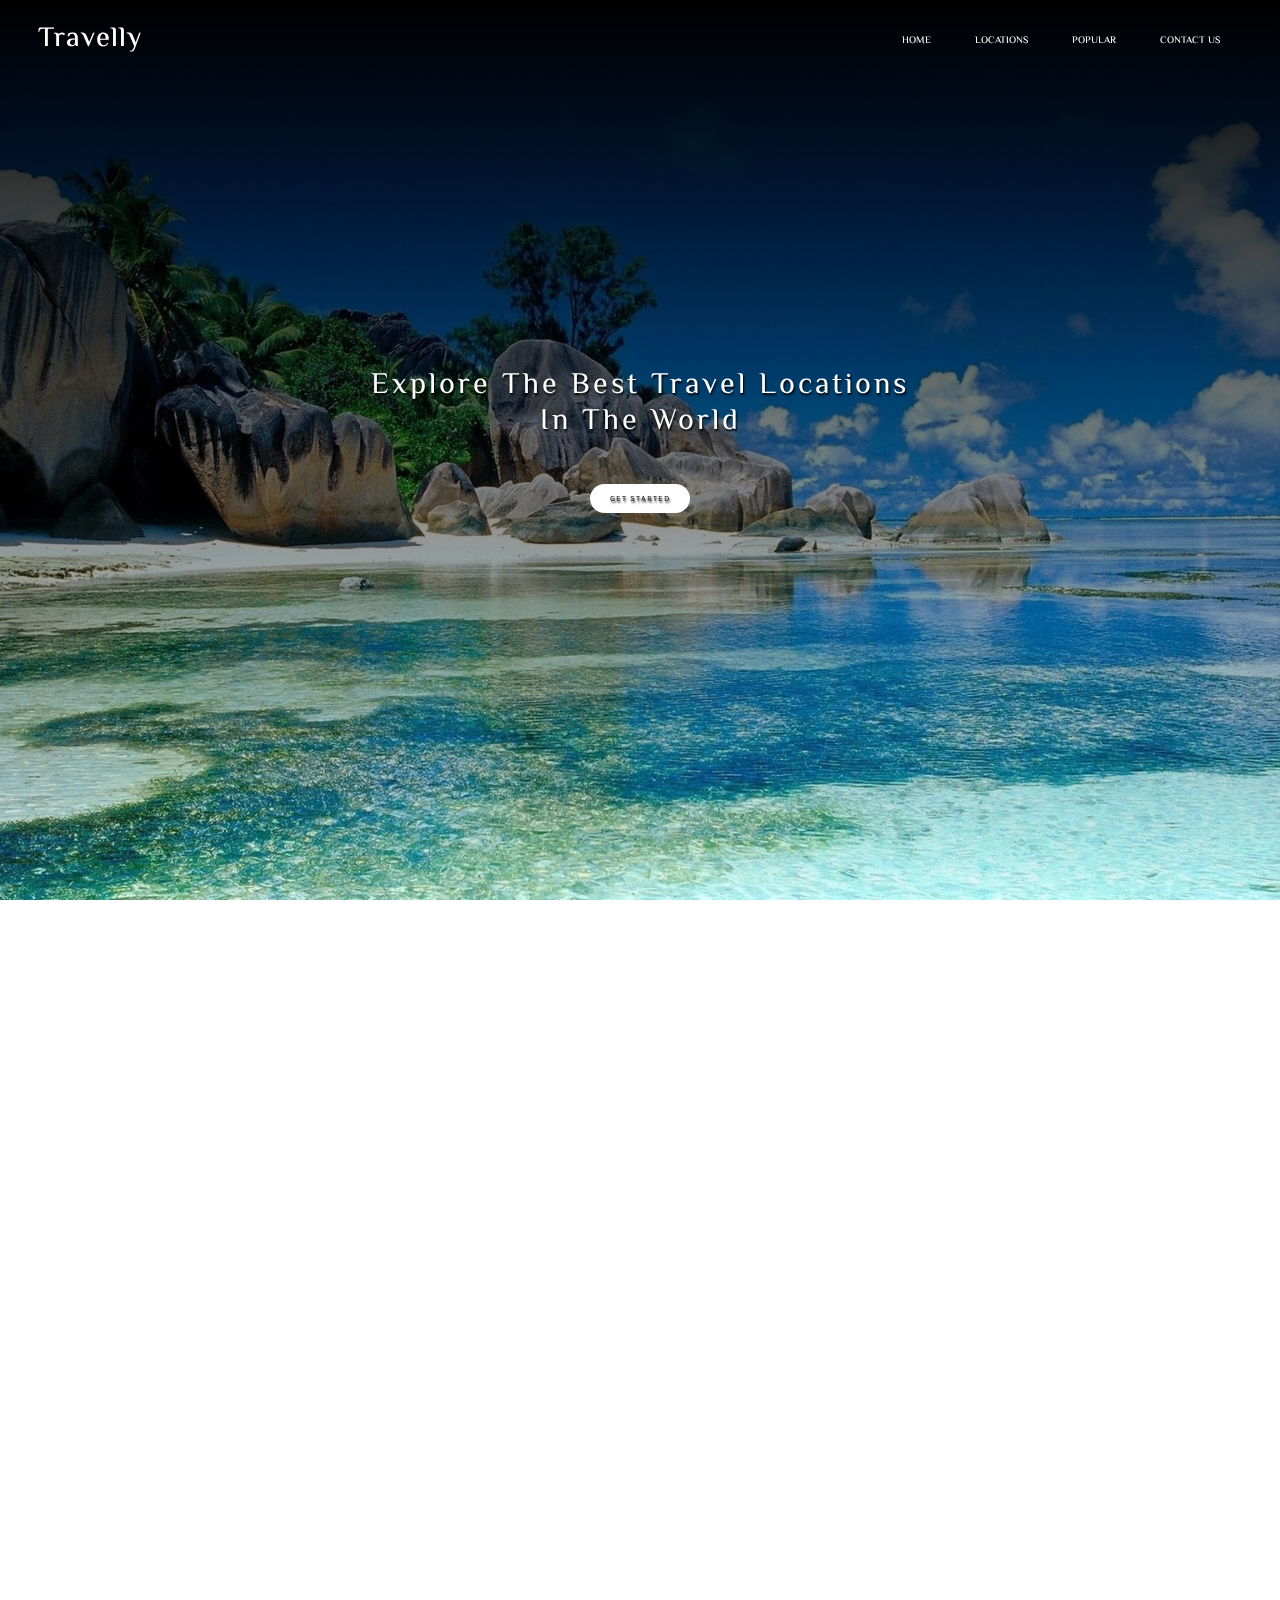
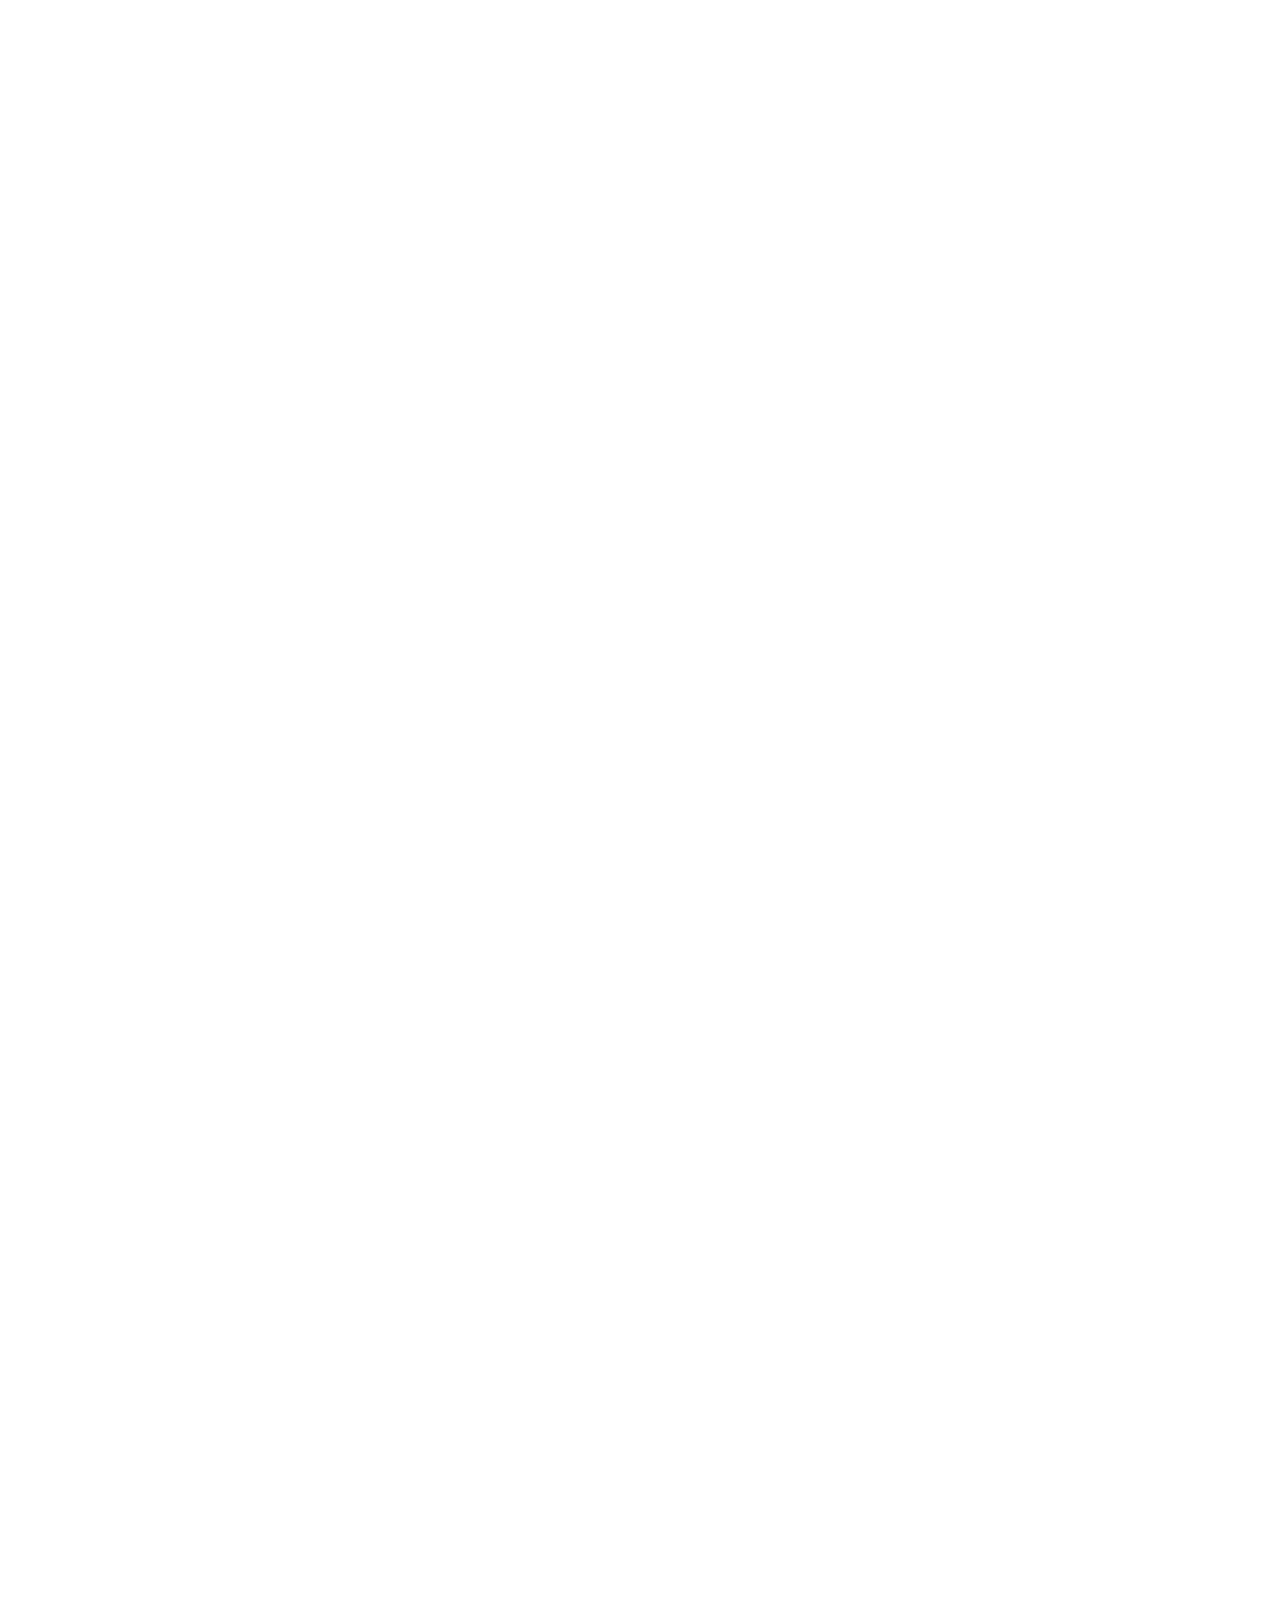
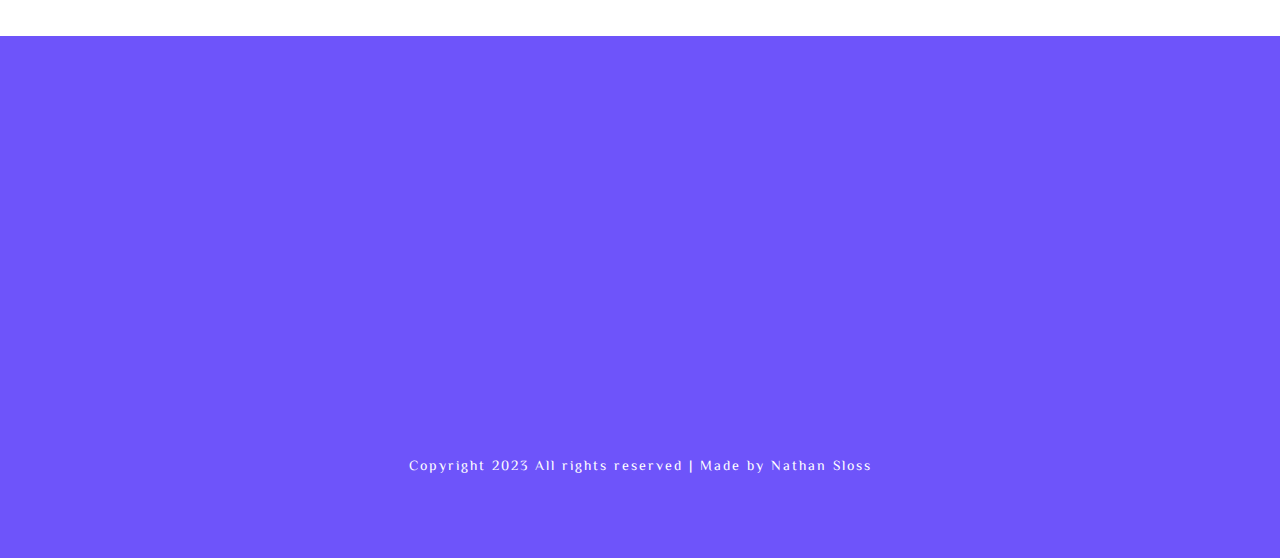
<file: index.html>
<!DOCTYPE html>
<html lang="en">
<head>
    <meta charset="UTF-8">
    <meta name="viewport" content="width=device-width, initial-scale=1.0">
    <link rel="stylesheet" type="text/css" href="style.css">
    <link rel="stylesheet" href="https://unpkg.com/boxicons@latest/css/boxicons.min.css">
    <link rel="preconnect" href="https://fonts.googleapis.com">
    <link rel="stylesheet" href="https://unpkg.com/aos@next/dist/aos.css"/>
<link rel="preconnect" href="https://fonts.gstatic.com" crossorigin>
<link rel="stylesheet" href="https://fonts.googleapis.com/css2?family=El+Messiri:wght@500&family=Karla&display=swap">
</head>
<body>
    <header>
        <a href="#" class="logo">Travelly</a>
        <div class="bx bx-menu" id="menu-icon"></div>

        <ul class="navbar">
            <li><a href="#home">HOME</a></li>
            <li><a href="#bundles">LOCATIONS</a></li>
            <li><a href="#destination">POPULAR</a></li>
            <li><a href="#contact">CONTACT US</a></li>
        </ul>
    </header>

    <section class="home" id="home">
        <div class="home-text" data-aos="zoom-in-up">
            <p>Explore The Best Travel Locations <br>
                In The World
            </p>
            <br>
            <a href="#bundles" class="home-btn">GET STARTED</a>

        </div>
    </section>

    <section class="container" data-aos="zoom-in-up">
        <div class="text">
            <h2>Start Planning</h2>
        </div>

        <div class="row-items">
            <div class="container-box">
                <div class="container-img">
                    <a class="container-link" href="https://www.cruises.com/" target="blank"><img src="img/trip1.png" alt="links to cruises website"></a>
                </div>
                <h4>SHIP CRUISES</h4>
            </div>
        </div>
        <div class="row-items">
            <div class="container-box">
                <div class="container-img">
                    <a class="container-link" href="https://www.secretfoodtours.com/" target="blank"><img src="img/trip2.png" alt="links to food tour website"></a>
                </div>
                <h4>FOOD TOURS</h4>
            </div>
        </div>
        <div class="row-items">
            <div class="container-box">
                <div class="container-img">
                    <a class="container-link" href="https://travel.usnews.com/gallery/top-beach-resorts-around-the-world/" target="blank"><img src="img/trip3.png" alt="links to summer resorts website"></a>
                </div>
                <h4>SUMMER RESORTS</h4>
            </div>
        </div>
        <div class="row-items">
            <div class="container-box">
                <div class="container-img">
                    <a class="container-link" href="https://wildlandtrekking.com/destination/usa-hiking-vacations/" target="blank"><img src="img/trip4.png" alt="links to hiking website"></a>
                </div>
                <h4>HIKING TOURS</h4>
            </div>
        </div>
    </section>

    <section class="bundles" id="bundles">
        <div class="title" data-aos="zoom-in-up">
            <h2>Recommended locations</h2>
        </div>

        <div class="bundle-content" data-aos="zoom-in-up">
            <div class="box" style="grid-row: 1 / span 2;">
                <div class="thum">
                    <a class="link1" href="thebahamas.html"><img src="img/img1.jpg" alt="links to bahamas page" width="400" height="550"></a>
                </div>
                <div class="dest-content">
                    <div class="location">
                        <h4>Cable Beach</h4>
                        <p>Nassau, The Bahamas</p>
                    </div>
                </div>
            </div>
            <div class="box">
                <div class="thum">
                    <a class="link2" href="SeaIslandResort.html"><img src="img/img2.jpg" alt="links to seaislandresort page" width="380" height="260"></a>
                </div>
                <div class="dest-content">
                    <div class="location">
                        <h4>Sea Island Resort</h4>
                        <p>Nesa Ponida, Bali</p>
                    </div>
                </div>
            </div>
            <div class="box">
                <div class="thum">
                    <a class="link3" href="nepal.html"><img src="img/img3.jpg" alt="nepal mountains" alt="links to nepal page" width="380" height="260"></a>
                </div>
                <div class="dest-content">
                    <div class="location">
                        <h4>Mount Everest</h4>
                        <p>Koshi Province, Nepal</p>
                    </div>
                </div>
            </div>
            <div class="box">
                <div class="thum">
                    <a class="link4" href="kelingking.html"><img src="img/img4.jpg" alt="kelingking beach" alt="links to kelingking page" width="800" height="260"></a>
                </div>
                <div class="dest-content">
                    <div class="location">
                        <h4>Kelingking Beach</h4>
                        <p>Nusa Penida, Bali</p>
                    </div>
                </div>
            </div>
        </div>

    </section>

    <section class="destination" id="destination" data-aos="zoom-in-up">
        <div class="title" style="
            display: grid;
            grid-template-columns: 1fr 1fr;
            grid-gap: 4em;
            text-align: left;">
            <h1>Discover A Mesmerizing <br>
                Nature Landscape & <br>
                Stunning Culture
            </h1>
            
            <p>Lorem ipsum dolor sit amet, consectetur adipisicing elit. <br> 
                Obcaecati quidem illo velit quibusdam ipsam sed veniam dolor <br>
                aspernatur excepturi minima officiis quod esse nostrum voluptatibus <br>
                modi odio, cum repudiandae rem. <br> <br> <br> <a href="hawaii.html" class="hawaii-btn">LEARN MORE</a> </p>

            
                
        </div>

        <div class="destination-content">

            <div class="col-content">
                <a class="hawaii1" href="hawaii.html"><img src="img/img-1.jpg" alt="honolulu beach at night with lights"></a>
            </div>
        </div>
        <div class="destination-content">
            <div class="col-content">
                <a class="hawaii1" href="hawaii.html"><img src="img/img-2.jpg" alt="honolulu beach sunset"></a>
            </div>
        </div>
        <div class="destination-content">
            <div class="col-content">
                <a class="hawaii1" href="hawaii.html"><img src="img/img-3.jpg" alt="honolulu streets"></a>
            </div>
        </div>
        <div class="destination-content">
            <div class="col-content">
                <a class="hawaii1" href="hawaii.html"><img src="img/img-4.jpg" alt="honolulu surfboards"></a>
            </div>
        </div>
        <div class="destination-content">
            <div class="col-content">
                <a class="hawaii1" href="hawaii.html"><img src="img/img-5.jpg" alt="honolulu beach at night with people"></a>
            </div>
        </div>
        <div class="destination-content">
            <div class="col-content">
                <a class="hawaii1" href="hawaii.html"><img src="img/img-6.jpg" alt="honolulu beach and boat"></a>
            </div>
        </div>
    </section>

    <section class="newsletter" data-aos="zoom-in-up">
        <div class="news-text">
            <h2>Newsletter</h2>
            <p>Subscribe to receive email updates on deals!</p>
        </div>

    <div class="send">
        <form>
            <input type="email" placeholder="Write your email" required>
            <input type="submit" value="Submit">
        </form>
    </div>
    </section>

    <section id="contact">
        <div class="footer">
            <div class="main">
                <div class="footer-about" data-aos="zoom-in-up">
                    <h4>Support</h4>
                    <ul>
                        <li><a href="#">About Us</a></li>
                        <li><a href="#">Terms & Conditions</a></li>
                        <li><a href="#">Privacy Policy</a></li>
                        <li><a href="#">Help</a></li>
                    </ul>
                </div>
                <address class="footer-contact" data-aos="zoom-in-up">
                    <h4>Contact Info</h4>
                    <ul>
                        <li><p>100 North West Street</p></li>
                        <li><p>Los Angeles CA 12345</p></li>
                        <li><a href="tel:1234567890">+1(123)-456-7890</a></li>
                        <li><a href="mailto:info@mydomain.com">info@mydomain.com</a></li>
                    </ul>
                </address>
                <div class="footer-social" data-aos="zoom-in-up">
                    <h4>Connect</h4>
                    <div class="social">
                        <a href="https://www.facebook.com/" target="_blank"><i class='bx bxl-facebook-circle' ></i></a>
                        <a href="https://www.instagram.com/" target="_blank"><i class='bx bxl-instagram-alt' ></i></a>
                        <a href="https://www.twitter.com/" target="_blank"><i class='bx bxl-twitter' ></i></a>
                        <a href="https://www.linkedin.com/" target="_blank"><i class='bx bxl-linkedin-square' ></i></a>
                    </div>
                </div>
            </div>
        </div>
        <div class="end-text">
            <p>Copyright 2023 All rights reserved | Made by Nathan Sloss </p>
        </div>
    </section>

    <script src="https://unpkg.com/aos@next/dist/aos.js"></script>
    <script>
        AOS.init({
            offset: 100,
            duration: 600
        });
    </script>

    <script type="text/javascript" src="script.js"></script>
</body>
</html>
</file>
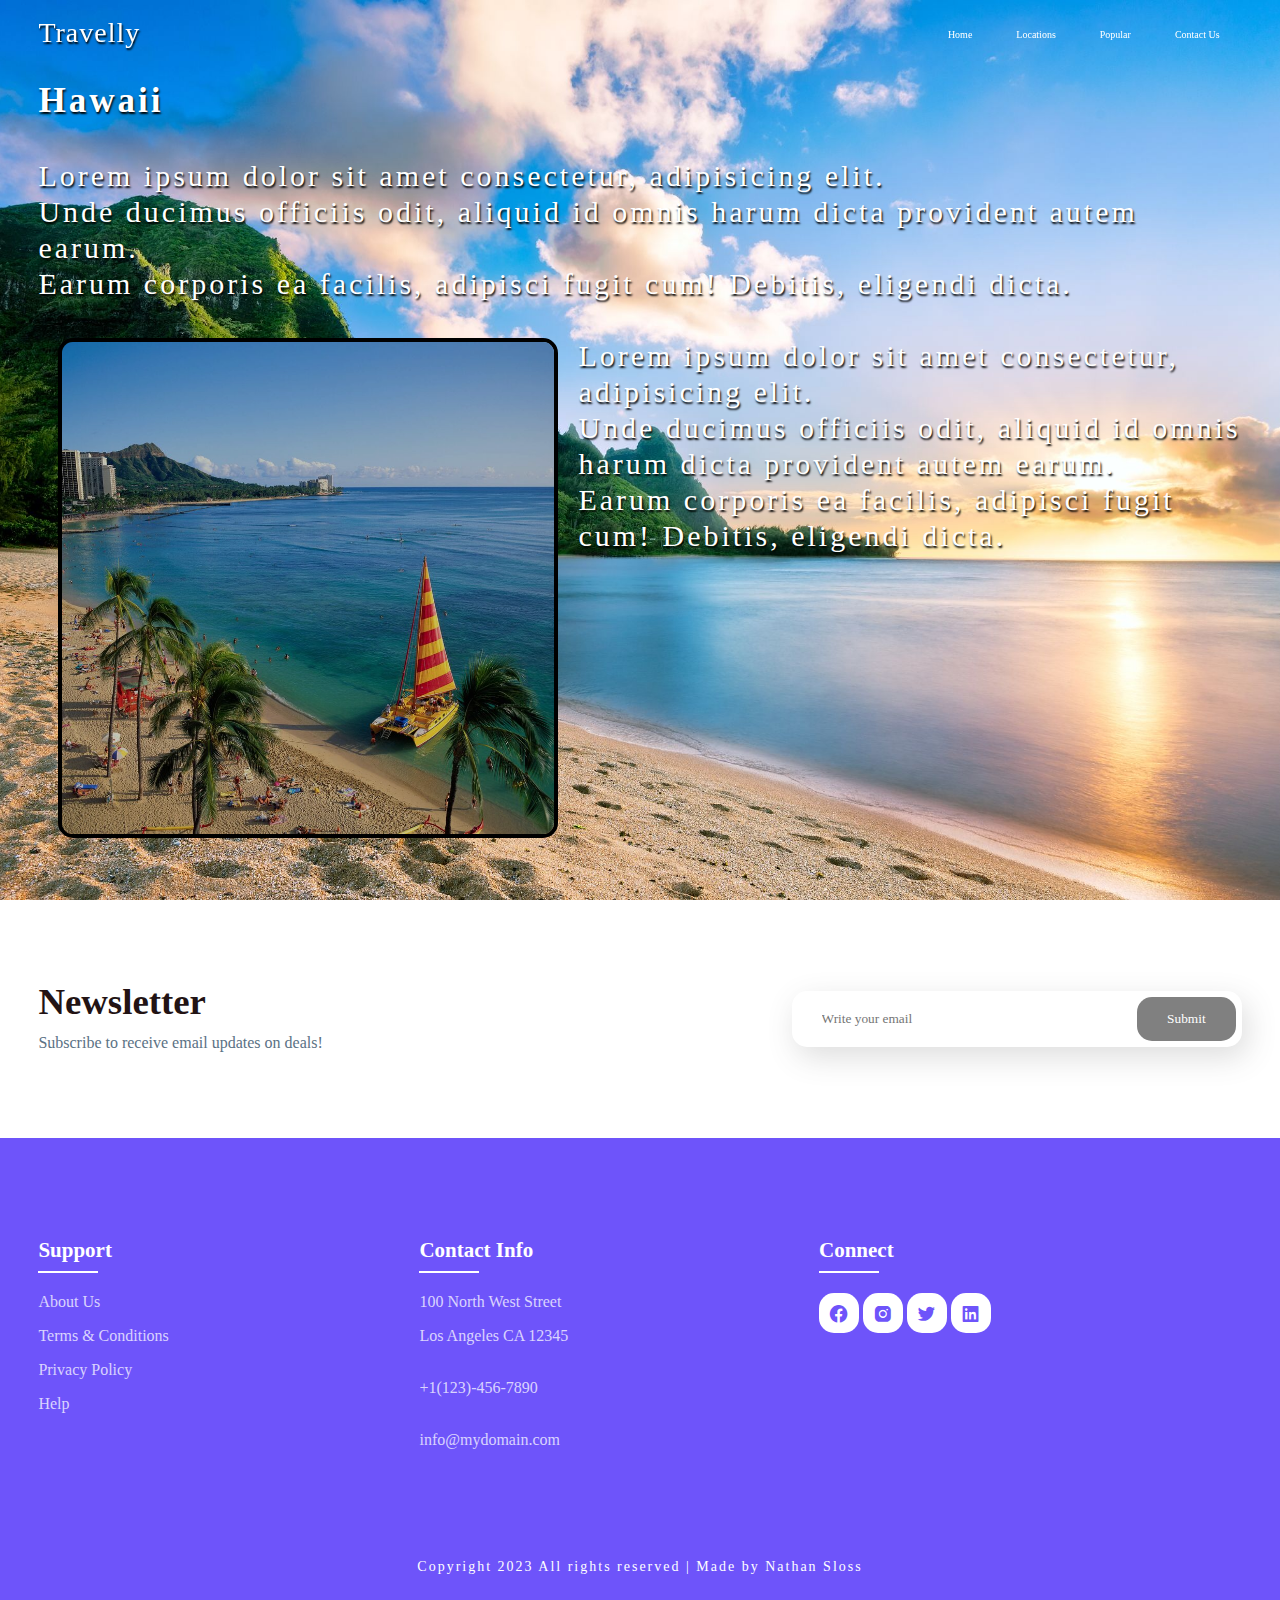
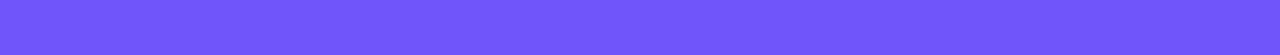
<file: hawaii.html>
<!DOCTYPE html>
<html lang="en">
<head>
    <meta charset="UTF-8">
    <meta name="viewport" content="width=device-width, initial-scale=1.0">
    <link rel="stylesheet" type="text/css" href="style.css">
    <link rel="stylesheet" href="https://unpkg.com/boxicons@latest/css/boxicons.min.css">
    <link rel="preconnect" href="https://fonts.googleapis.com">
<link rel="preconnect" href="https://fonts.gstatic.com" crossorigin>
<link href="https://fonts.googleapis.com/css2?family=Agdasima:wght@400;700&family=Poppins:ital,wght@0,400;0,500;0,900;1,200&display=swap" rel="stylesheet">
</head>
<body>
    <header>
        <a href="index.html" class="logo">Travelly</a>
        <div class="bx bx-menu" id="menu-icon"></div>

        <ul class="navbar">
            <li><a href="index.html">Home</a></li>
            <li><a href="index.html #bundles">Locations</a></li>
            <li><a href="index.html #destination">Popular</a></li>
            <li><a href="#contact">Contact Us</a></li>
        </ul>
    </header>

    <section class="hawaii" id="hawaii">
        <div class="hawaii-text">
            <h3>Hawaii</h3>
            <br>
            <p>Lorem ipsum dolor sit amet consectetur, adipisicing elit. <br>
                Unde ducimus officiis odit, aliquid id omnis harum dicta provident autem earum. <br>
                Earum corporis ea facilis, adipisci fugit cum! Debitis, eligendi dicta.</p>
                <br>
                <img src="img/hawaiiimg.jpg" width="600px" height="500px">
                <p>Lorem ipsum dolor sit amet consectetur, adipisicing elit. <br>
                    Unde ducimus officiis odit, aliquid id omnis harum dicta provident autem earum. <br>
                    Earum corporis ea facilis, adipisci fugit cum! Debitis, eligendi dicta.</p>
        </div>
    </section>


    <section class="newsletter">
        <div class="news-text">
            <h2>Newsletter</h2>
            <p>Subscribe to receive email updates on deals!</p>
        </div>

    <div class="send">
        <form>
            <input type="email" placeholder="Write your email" required>
            <input type="submit" value="Submit">
        </form>
    </div>
    </section>

    <section id="contact">
        <div class="footer">
            <div class="main">
                <div class="list">
                    <h4>Support</h4>
                    <ul>
                        <li><a href="#">About Us</a></li>
                        <li><a href="#">Terms & Conditions</a></li>
                        <li><a href="#">Privacy Policy</a></li>
                        <li><a href="#">Help</a></li>
                    </ul>
                </div>
                <div class="list">
                    <h4>Contact Info</h4>
                    <ul>
                        <li><a href="#">100 North West Street</a></li>
                        <li><a href="#">Los Angeles CA 12345</a></li>
                        <br>
                        <li><a href="#">+1(123)-456-7890</a></li>
                        <br>
                        <li><a href="#">info@mydomain.com</a></li>
                    </ul>
                </div>
                <div class="list">
                    <h4>Connect</h4>
                    <div class="social">
                        <a href="https://www.facebook.com/" target="blank"><i class='bx bxl-facebook-circle' ></i></a>
                        <a href="https://www.instagram.com/" target="blank"><i class='bx bxl-instagram-alt' ></i></a>
                        <a href="https://www.twitter.com/" target="blank"><i class='bx bxl-twitter' ></i></a>
                        <a href="https://www.linkedin.com/" target="blank"><i class='bx bxl-linkedin-square' ></i></a>
                    </div>
                </div>
            </div>
        </div>
        <div class="end-text">
            <p>Copyright 2023 All rights reserved | Made by Nathan Sloss </p>
        </div>
    </section>

    <script type="text/javascript" src="script.js"></script>
</body>
</html>
</file>
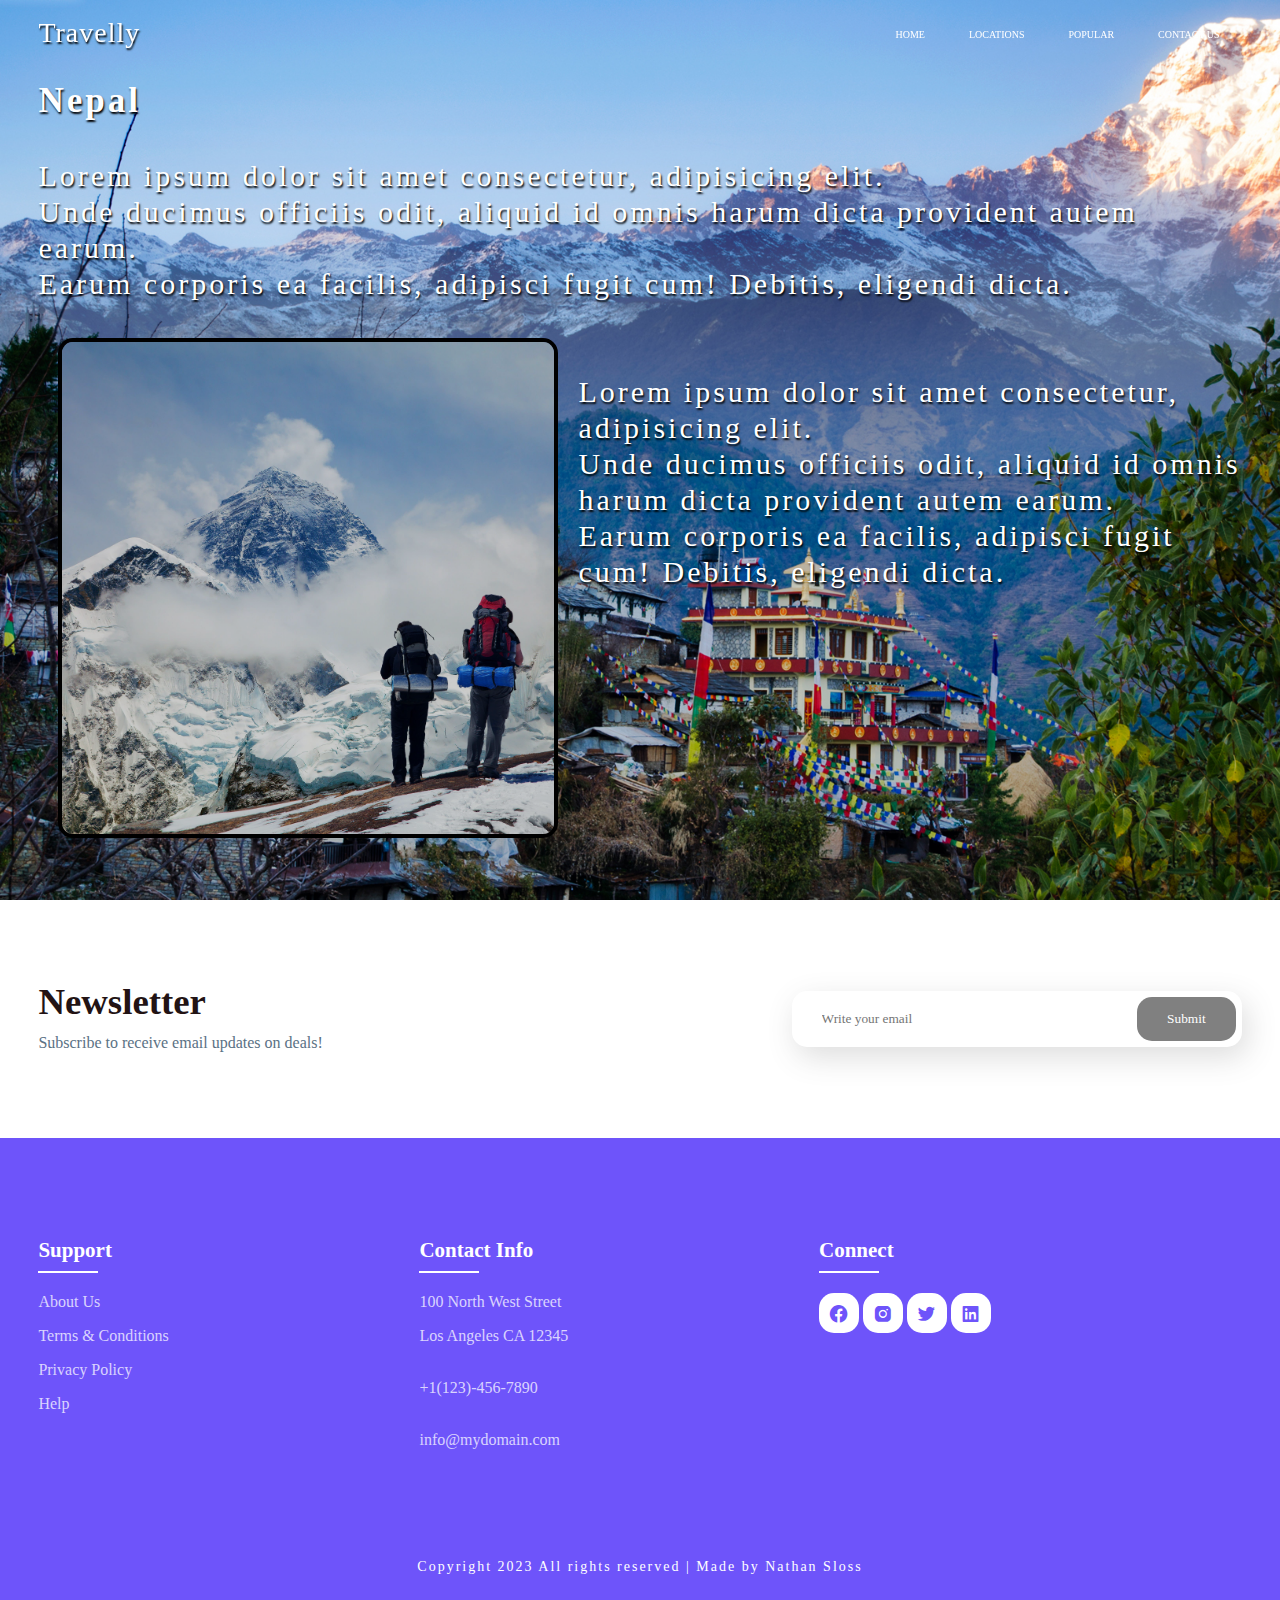
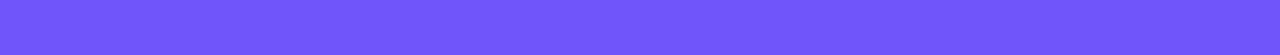
<file: nepal.html>
<!DOCTYPE html>
<html lang="en">
<head>
    <meta charset="UTF-8">
    <meta name="viewport" content="width=device-width, initial-scale=1.0">
    <link rel="stylesheet" type="text/css" href="style.css">
    <link rel="stylesheet" href="https://unpkg.com/boxicons@latest/css/boxicons.min.css">
    <link rel="preconnect" href="https://fonts.googleapis.com">
<link rel="preconnect" href="https://fonts.gstatic.com" crossorigin>
<link href="https://fonts.googleapis.com/css2?family=Agdasima:wght@400;700&family=Poppins:ital,wght@0,400;0,500;0,900;1,200&display=swap" rel="stylesheet">
</head>
<body>
    <header>
        <a href="index.html" class="logo">Travelly</a>
        <div class="bx bx-menu" id="menu-icon"></div>

        <ul class="navbar">
            <li><a href="index.html">HOME</a></li>
            <li><a href="index.html #bundles">LOCATIONS</a></li>
            <li><a href="index.html #destination">POPULAR</a></li>
            <li><a href="#contact">CONTACT US</a></li>
        </ul>
    </header>

    <section class="nepal" id="nepal">
        <div class="nepal-text">
            <h3>Nepal</h3>
            <br>
            <p>Lorem ipsum dolor sit amet consectetur, adipisicing elit. <br>
                Unde ducimus officiis odit, aliquid id omnis harum dicta provident autem earum. <br>
                Earum corporis ea facilis, adipisci fugit cum! Debitis, eligendi dicta.</p>
                <br>
                <img src="img/nepalimg.jpg" width="600px" height="500px">
                <br>
                <p>Lorem ipsum dolor sit amet consectetur, adipisicing elit. <br>
                    Unde ducimus officiis odit, aliquid id omnis harum dicta provident autem earum. <br>
                    Earum corporis ea facilis, adipisci fugit cum! Debitis, eligendi dicta.</p>
        </div>
    </section>


    <section class="newsletter">
        <div class="news-text">
            <h2>Newsletter</h2>
            <p>Subscribe to receive email updates on deals!</p>
        </div>

    <div class="send">
        <form>
            <input type="email" placeholder="Write your email" required>
            <input type="submit" value="Submit">
        </form>
    </div>
    </section>

    <section id="contact">
        <div class="footer">
            <div class="main">
                <div class="list">
                    <h4>Support</h4>
                    <ul>
                        <li><a href="#">About Us</a></li>
                        <li><a href="#">Terms & Conditions</a></li>
                        <li><a href="#">Privacy Policy</a></li>
                        <li><a href="#">Help</a></li>
                    </ul>
                </div>
                <div class="list">
                    <h4>Contact Info</h4>
                    <ul>
                        <li><a href="#">100 North West Street</a></li>
                        <li><a href="#">Los Angeles CA 12345</a></li>
                        <br>
                        <li><a href="#">+1(123)-456-7890</a></li>
                        <br>
                        <li><a href="#">info@mydomain.com</a></li>
                    </ul>
                </div>
                <div class="list">
                    <h4>Connect</h4>
                    <div class="social">
                        <a href="https://facebook.com/"><i class='bx bxl-facebook-circle' ></i></a>
                        <a href="https://www.instagram.com/" target="blank"><i class='bx bxl-instagram-alt' ></i></a>
                        <a href="https://www.twitter.com/" target="blank"><i class='bx bxl-twitter' ></i></a>
                        <a href="https://www.linkedin.com/" target="blank"><i class='bx bxl-linkedin-square' ></i></a>
                    </div>
                </div>
            </div>
        </div>
        <div class="end-text">
            <p>Copyright 2023 All rights reserved | Made by Nathan Sloss </p>
        </div>
    </section>

    <script type="text/javascript" src="script.js"></script>
</body>
</html>
</file>
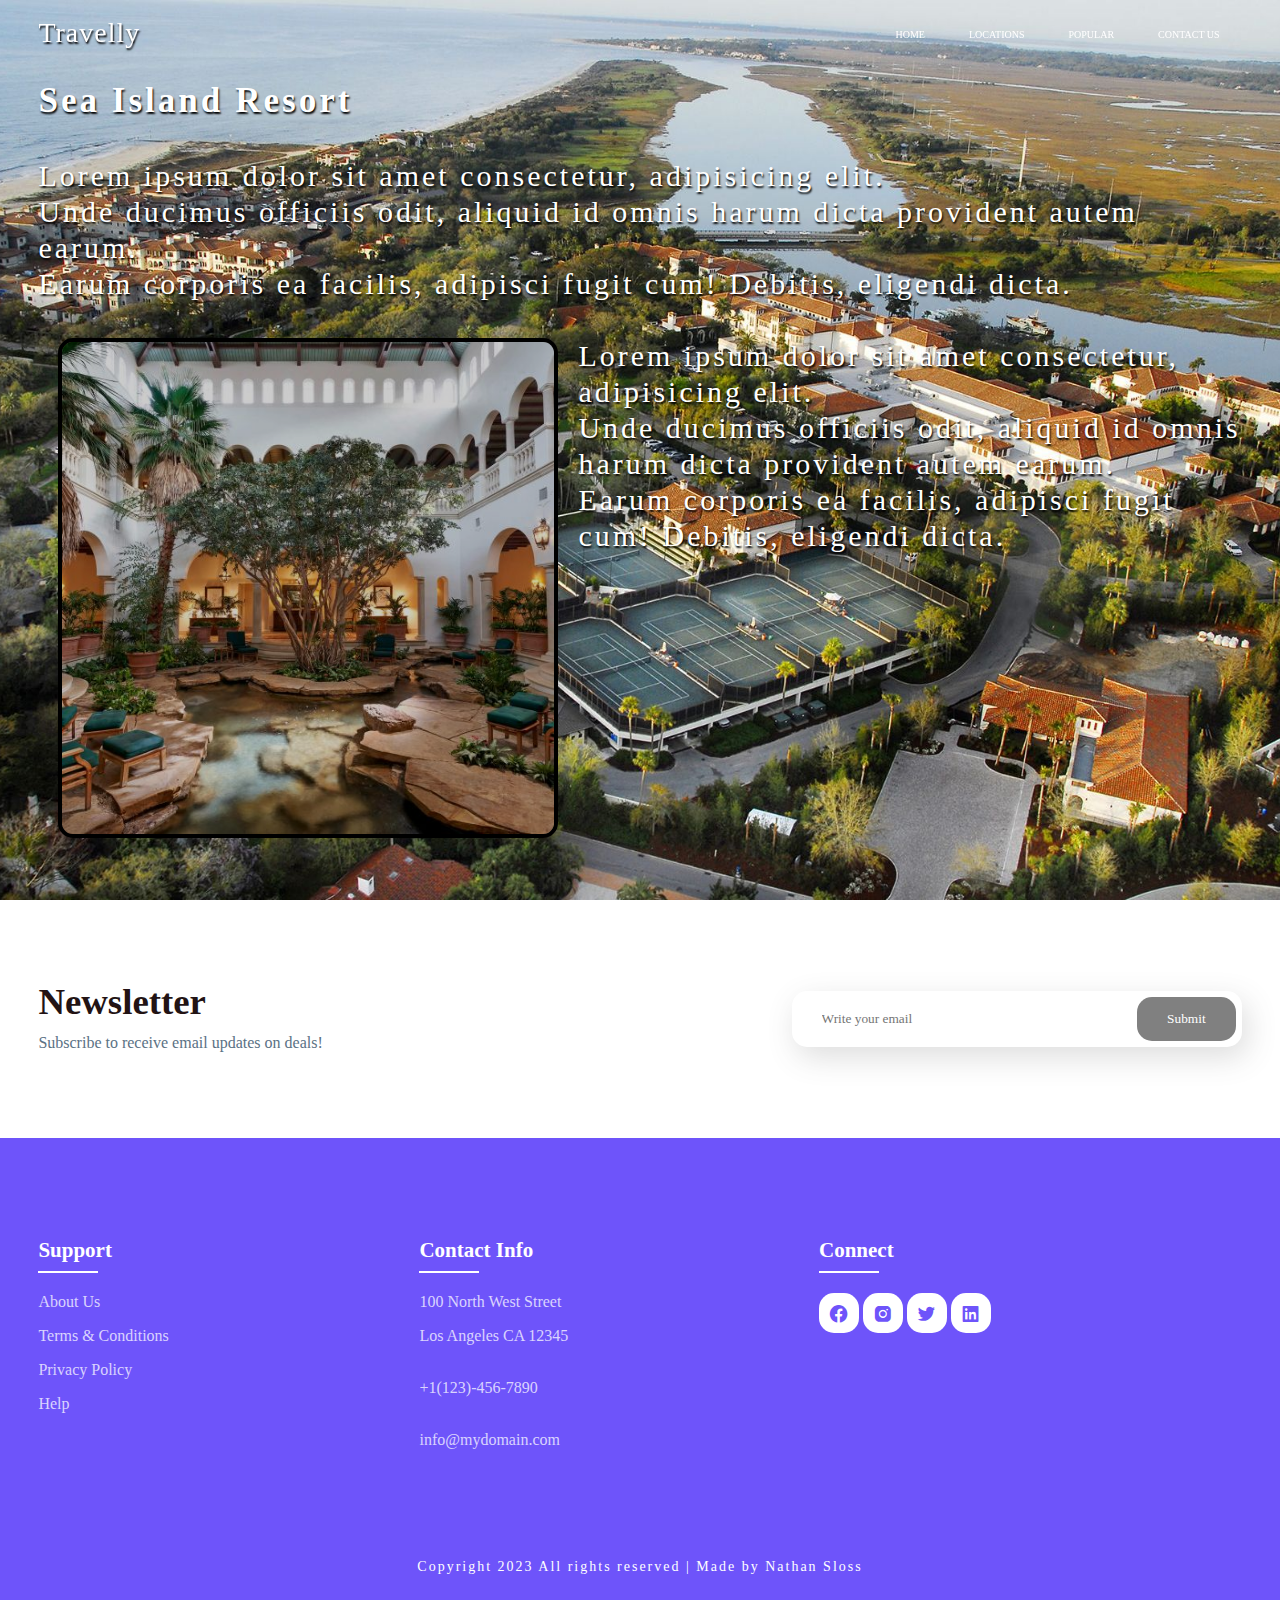
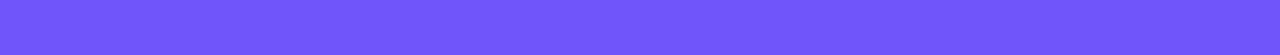
<file: SeaIslandResort.html>
<!DOCTYPE html>
<html lang="en">
<head>
    <meta charset="UTF-8">
    <meta name="viewport" content="width=device-width, initial-scale=1.0">
    <link rel="stylesheet" type="text/css" href="style.css">
    <link rel="stylesheet" href="https://unpkg.com/boxicons@latest/css/boxicons.min.css">
    <link rel="preconnect" href="https://fonts.googleapis.com">
<link rel="preconnect" href="https://fonts.gstatic.com" crossorigin>
<link href="https://fonts.googleapis.com/css2?family=Agdasima:wght@400;700&family=Poppins:ital,wght@0,400;0,500;0,900;1,200&display=swap" rel="stylesheet">
</head>
<body>
    <header>
        <a href="index.html" class="logo">Travelly</a>
        <div class="bx bx-menu" id="menu-icon"></div>

        <ul class="navbar">
            <li><a href="index.html">HOME</a></li>
            <li><a href="index.html #bundles">LOCATIONS</a></li>
            <li><a href="index.html #destination">POPULAR</a></li>
            <li><a href="#contact">CONTACT US</a></li>
        </ul>
    </header>

    <section class="seaislandresort" id="seaislandresort">
        <div class="seaislandresort-text">
            <h3>Sea Island Resort</h3>
            <br>
            <p>Lorem ipsum dolor sit amet consectetur, adipisicing elit. <br>
                Unde ducimus officiis odit, aliquid id omnis harum dicta provident autem earum. <br>
                Earum corporis ea facilis, adipisci fugit cum! Debitis, eligendi dicta.</p>
        <br>
        <img src="img/sirimg.jpg" width="600px" height="500px">
        <p>Lorem ipsum dolor sit amet consectetur, adipisicing elit. <br>
            Unde ducimus officiis odit, aliquid id omnis harum dicta provident autem earum. <br>
            Earum corporis ea facilis, adipisci fugit cum! Debitis, eligendi dicta.</p>
        </div>
    </section>


    <section class="newsletter">
        <div class="news-text">
            <h2>Newsletter</h2>
            <p>Subscribe to receive email updates on deals!</p>
        </div>

    <div class="send">
        <form>
            <input type="email" placeholder="Write your email" required>
            <input type="submit" value="Submit">
        </form>
    </div>
    </section>

    <section id="contact">
        <div class="footer">
            <div class="main">
                <div class="list">
                    <h4>Support</h4>
                    <ul>
                        <li><a href="#">About Us</a></li>
                        <li><a href="#">Terms & Conditions</a></li>
                        <li><a href="#">Privacy Policy</a></li>
                        <li><a href="#">Help</a></li>
                    </ul>
                </div>
                <div class="list">
                    <h4>Contact Info</h4>
                    <ul>
                        <li><a href="#">100 North West Street</a></li>
                        <li><a href="#">Los Angeles CA 12345</a></li>
                        <br>
                        <li><a href="#">+1(123)-456-7890</a></li>
                        <br>
                        <li><a href="#">info@mydomain.com</a></li>
                    </ul>
                </div>
                <div class="list">
                    <h4>Connect</h4>
                    <div class="social">
                        <a href="https://www.facebook.com/" target="blank"><i class='bx bxl-facebook-circle' ></i></a>
                        <a href="https://www.instrgram.com/" target="blank"><i class='bx bxl-instagram-alt' ></i></a>
                        <a href="https://www.twitter.com/" target="blank"><i class='bx bxl-twitter' ></i></a>
                        <a href="https://www.linkedin.com/" target="blank"><i class='bx bxl-linkedin-square' ></i></a>
                    </div>
                </div>
            </div>
        </div>
        <div class="end-text">
            <p>Copyright 2023 All rights reserved | Made by Nathan Sloss </p>
        </div>
    </section>

    <script type="text/javascript" src="script.js"></script>
</body>
</html>
</file>
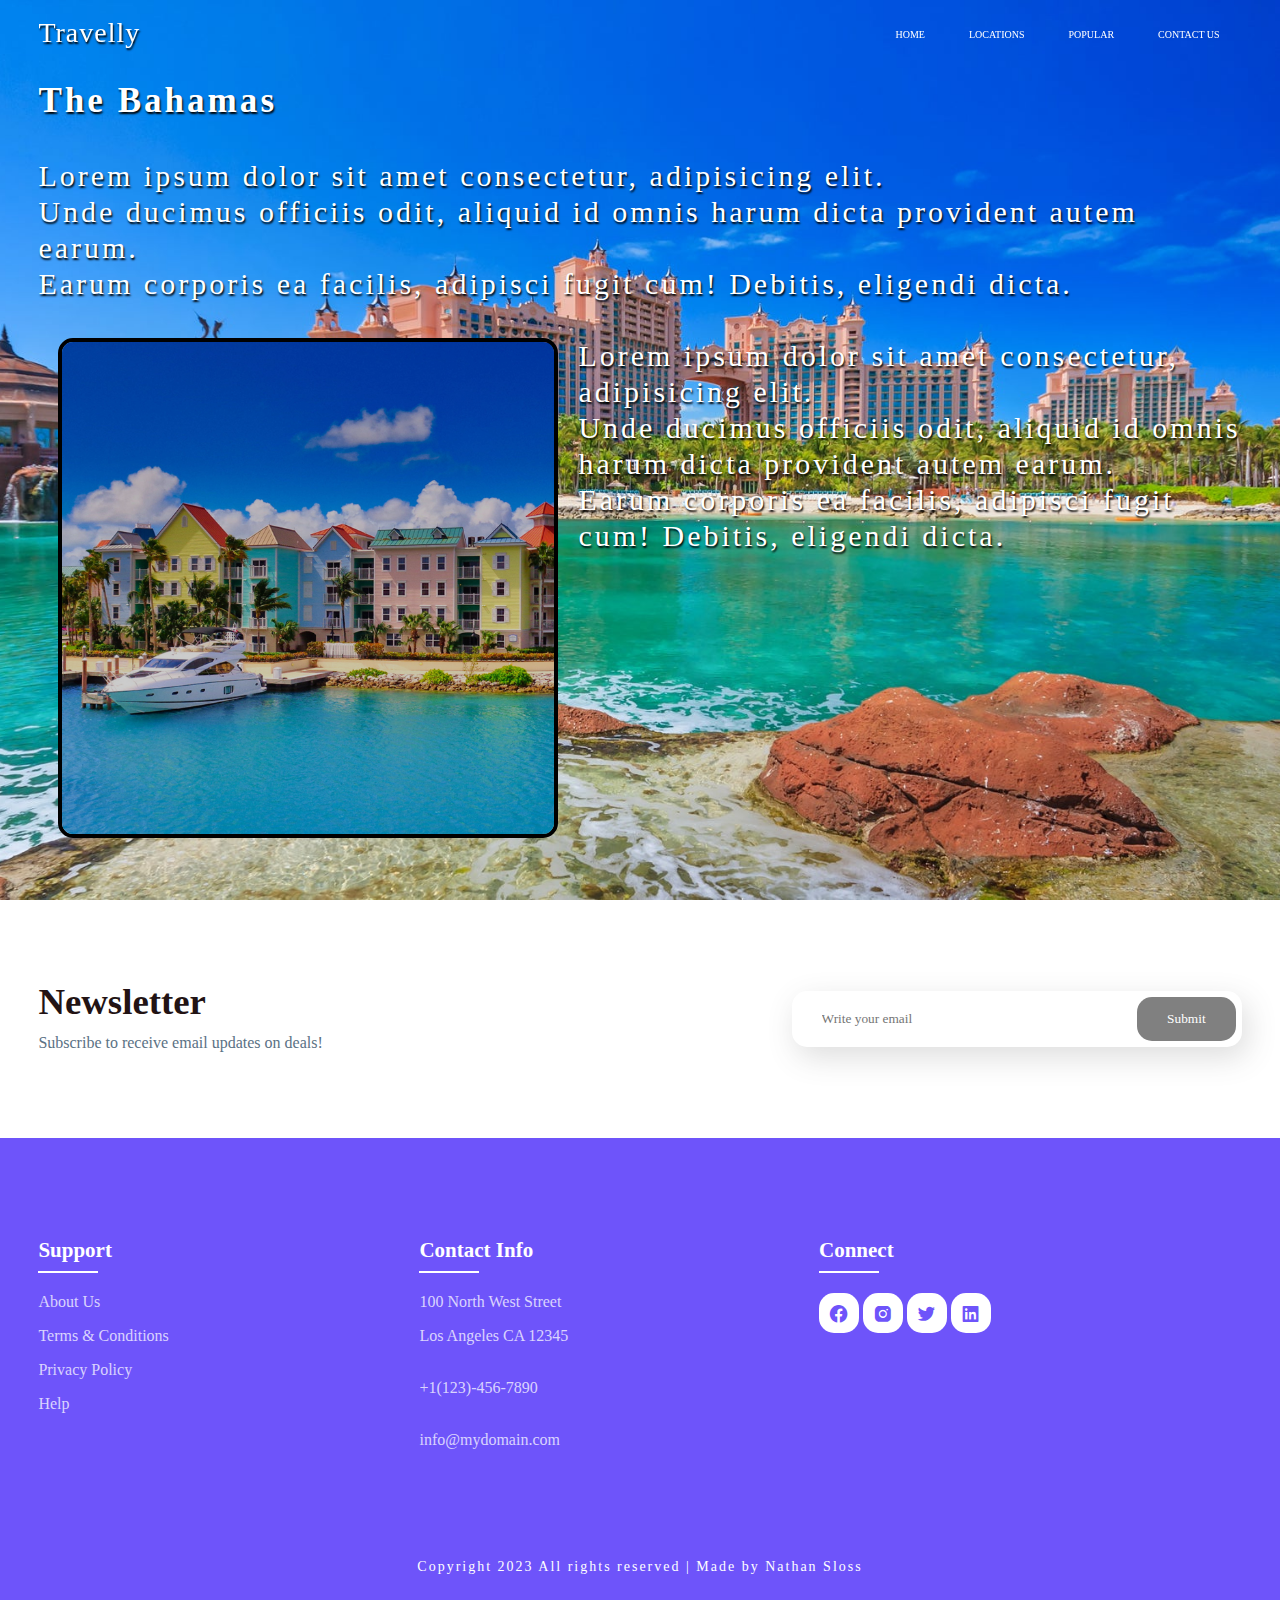
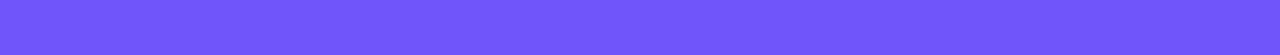
<file: thebahamas.html>
<!DOCTYPE html>
<html lang="en">
<head>
    <meta charset="UTF-8">
    <meta name="viewport" content="width=device-width, initial-scale=1.0">
    <link rel="stylesheet" type="text/css" href="style.css">
    <link rel="stylesheet" href="https://unpkg.com/boxicons@latest/css/boxicons.min.css">
    <link rel="preconnect" href="https://fonts.googleapis.com">
<link rel="preconnect" href="https://fonts.gstatic.com" crossorigin>
<link href="https://fonts.googleapis.com/css2?family=Agdasima:wght@400;700&family=Poppins:ital,wght@0,400;0,500;0,900;1,200&display=swap" rel="stylesheet">
</head>
<body>
    <header>
        <a href="index.html" class="logo">Travelly</a>
        <div class="bx bx-menu" id="menu-icon"></div>

        <ul class="navbar">
            <li><a href="index.html">HOME</a></li>
            <li><a href="index.html #bundles">LOCATIONS</a></li>
            <li><a href="index.html #destination">POPULAR</a></li>
            <li><a href="#contact">CONTACT US</a></li>
        </ul>
    </header>

    <section class="thebahamas" id="thebahamas">
        <div class="thebahamas-text">
            <h3>The Bahamas</h3>
            <br>
            <p>Lorem ipsum dolor sit amet consectetur, adipisicing elit. <br>
                Unde ducimus officiis odit, aliquid id omnis harum dicta provident autem earum. <br>
                Earum corporis ea facilis, adipisci fugit cum! Debitis, eligendi dicta.</p>
                <br>
            <img src="img/thebahamasimg.jpg" width="600px" height="500px">
            <p2>Lorem ipsum dolor sit amet consectetur, adipisicing elit. <br>
                Unde ducimus officiis odit, aliquid id omnis harum dicta provident autem earum. <br>
                Earum corporis ea facilis, adipisci fugit cum! Debitis, eligendi dicta.</p2>
        </div>
    </section>


    <section class="newsletter">
        <div class="news-text">
            <h2>Newsletter</h2>
            <p>Subscribe to receive email updates on deals!</p>
        </div>

    <div class="send">
        <form>
            <input type="email" placeholder="Write your email" required>
            <input type="submit" value="Submit">
        </form>
    </div>
    </section>

    <section id="contact">
        <div class="footer">
            <div class="main">
                <div class="list">
                    <h4>Support</h4>
                    <ul>
                        <li><a href="#">About Us</a></li>
                        <li><a href="#">Terms & Conditions</a></li>
                        <li><a href="#">Privacy Policy</a></li>
                        <li><a href="#">Help</a></li>
                    </ul>
                </div>
                <div class="list">
                    <h4>Contact Info</h4>
                    <ul>
                        <li><a href="#">100 North West Street</a></li>
                        <li><a href="#">Los Angeles CA 12345</a></li>
                        <br>
                        <li><a href="#">+1(123)-456-7890</a></li>
                        <br>
                        <li><a href="#">info@mydomain.com</a></li>
                    </ul>
                </div>
                <div class="list">
                    <h4>Connect</h4>
                    <div class="social">
                        <a href="https://www.facebook.com/" target="blank"><i class='bx bxl-facebook-circle' ></i></a>
                        <a href="https://www.instagram.com/" target="blank"><i class='bx bxl-instagram-alt' ></i></a>
                        <a href="https://www.twitter.com/" target="blank"><i class='bx bxl-twitter' ></i></a>
                        <a href="https://www.linkedin.com/" target="blank"><i class='bx bxl-linkedin-square' ></i></a>
                    </div>
                </div>
            </div>
        </div>
        <div class="end-text">
            <p>Copyright 2023 All rights reserved | Made by Nathan Sloss </p>
        </div>
    </section>

    <script type="text/javascript" src="script.js"></script>
</body>
</html>
</file>
<file: style.css>
*{
    padding: 0;
    margin: 0;
    box-sizing: border-box;
    font-family: 'El Messiri', 'Karla';
    text-decoration: none;
    list-style: none;
    scroll-behavior: smooth;
}
:root{
    --bg-color: #fff;
    --text-color: #221314;
    --second-color: #5a7184;
    --main-color: #6e54fa;
    --big-font: 6rem;
    --h2-font: 3rem;
    --p-font: 1.1rem;
}
body{
    background: var(--bg-color);
    color: var(--text-color);
}
header{
    position: fixed;
    top: 0;
    right: 0;
    width: 100%;
    z-index: 1000;
    display: flex;
    align-items: center;
    justify-content: space-between;
    background: transparent;
    padding: 30px 18%;
    transition: ease .40s;
}
.logo{
    font-size: 28px;
    font-weight: 500;
    letter-spacing: 1px;
    color: var(--bg-color);
    text-shadow: 1px 2px 2px black;
}
.logo:hover{
    filter: brightness(100%) hue-rotate(15deg);
    transform: scale(1.04);
    cursor: pointer;
}
.logo:focus{
    filter: brightness(100%) hue-rotate(15deg);
    transform: scale(1.04);
    cursor: pointer;
}
.navbar{
    display: flex;
}
.navbar a{
    color: var(--bg-color);
    font-size: 10px;
    font-weight: 500;
    padding: 10px 22px;
    border-radius: 4px;
    transition: ease .40s;
}
.navbar a:hover{
    background: var(--bg-color);
    color: var(--text-color);
    box-shadow: 5px 10px 30px rgb(85 85 85 / 20%);
    border-radius: 4px;
}
.navbar a:focus{
    background: var(--bg-color);
    color: var(--text-color);
    box-shadow: 5px 10px 30px rgb(85 85 85 / 20%);
    border-radius: 4px;
}
#menu-icon{
    color: var(--text-color-color);
    font-size: 30px;
    z-index: 10001;
    cursor: pointer;
    display: none;
}
section{
    padding: 80px 18%;

}
.home{
    position: relative;
    width: 100%;
    height: 100vh;
    background-image: linear-gradient(to bottom, rgba(0, 0, 0, 1), rgba(0, 140, 255, 0)), url('./img/background.jpg');
    background-size: cover;
    background-position: center;
    display: grid;
    grid-template-columns: repeat(1, 1fr);
    align-items: center;
}
.home-text{
    font-size: 30px;
    line-height: 1.2;
    color: var(--bg-color);
    font-family: 'El Messiri', 'Karla';
    letter-spacing: 3px;
    margin-bottom: 20px;
    text-shadow: 1px 2px 2px black;
    text-align: center;
}
.home-btn{
    font-family: 'Karla';
    font-size: 8px;
    letter-spacing: 1px;
    padding: 10px 20px;
    background: white;
    color: black;
    border-radius: 20px;
}
.home-btn:hover{
    background: var(--bg-color);
    transform: scale(1.1);
}
.home-btn:focus{
    background: var(--bg-color);
    transform: scale(1.1);
}
text{
    color: black;
}
header.sticky{
    background: var(--bg-color);
    padding: 10px 18%;
    box-shadow: rgba(33, 35, 38, 0.1), 0px 10px 10px -10px;
}
.sticky .logo{
    color: var(--text-color);
}
.sticky .navbar a{
    color: var(--text-color);
}

.text h2{
    font-size: var(--h2-font);
    line-height: 1.1;
    text-align: center;
    font-size: 32px;
}
.row-items{
    display: inline-grid;
    grid-template-columns: repeat(auto-fit, minmax(275px, auto));
    align-items: center;
    text-align: center;
    margin-top: 5rem;
    margin-right: 15px;
}
.container-box{
    background: rgb(12, 11, 11);
    padding: 30px 40px;
    border-radius: 20px;
    transition: all 1s ease 0s;
    cursor: pointer;
}
.container-img img{
    height: 50px;
    width: 50px;
    padding: 10px;
    background: var(--bg-color);
    box-shadow: 5px 10px 30px rgb(85 85 85 / 20%);
    border-radius: 30px;
    margin-bottom: 15px;
}
.container-box h4{
    font-family: 'Karla';
    font-size: 14px;
    margin-bottom: 8px;
    color: white;
}
.container-box:hover{
    box-shadow: 10px 45px 56.1276px rgb(55, 55, 55 / 12%);
    border: 4px solid transparent;
    transform: translateY(-15px);
}
.container-box:focus-within{
    box-shadow: 10px 45px 56.1276px rgb(55, 55, 55 / 12%);
    border: 4px solid transparent;
    transform: translateY(-15px);
}

.title h2{
    font-size: 32px;
    text-align: center;
}
.bundle-content{
    display: grid;
    grid-template-columns: repeat(auto-fit, minmax(320px, auto));
}

.thum img{
    border-radius: 20px;
}
.link1 img{
    margin-right: 20px;
}
.link4 img{
    margin-top: -60px;
}
.location h4{
    position: relative;
    bottom: 80px;
    left: 30px;
    color: white;
    text-shadow: black;
    -webkit-text-stroke: 0px black;
}
.location p{
    position: relative;
    bottom: 90px;
    left: 31px;
    color: white;
    text-shadow: black;
    -webkit-text-stroke: 0px black;
    font-size: 10px;
}

.thum{
    position: relative;
    transition: all .3s cubic-bezier(0.445, 0.05, 0.55, 0.95);
    cursor: pointer;
}

.dest-content p{
    font-weight: bold;
}
.location h4{
    font-size: 24px;
    font-weight: 600;
    margin-bottom: 8px;
}

.thum:hover{
    display:block;
    filter: brightness(100%) hue-rotate(15deg);
    transition: all .3s cubic-bezier(0.445, 0.05, 0.55, 0.95);
    transform: scale(1.03);
}
.thum:focus{
    display:block;
    filter: brightness(100%) hue-rotate(15deg);
    transition: all .3s cubic-bezier(0.445, 0.05, 0.55, 0.95);
    transform: scale(1.03);
}
.destination{
    background: black;
}
.destination-content{
    display: inline-grid;
    margin-top: 2rem;
}
.col-content img{
    width: 180px;
    height: 500px;
    object-fit: cover;
    filter: brightness(80%);
    transition: all .3s cubic-bezier(0.445, 0.05, 0.55, 0.95);
}
.col-content text{
    text-align: center;
}
.title text{
    display: grid;
    grid-template-columns: 1fr 1fr;
    grid-gap: 4em;
}
.destination h1{
    font-size: 36px;
    color: white;
    line-height: 40px;
}
.destination p{
    position: 100px, 200px;
    font-size: 10px;
    color: white;
}
.hawaii-btn{
    width: 100px;
    font-family: 'Karla';
    font-size: 8px;
    letter-spacing: 1px;
    padding: 10px 20px;
    background: white;
    color: black;
    border-radius: 20px;
}

.hawaii1:hover{
    display:block;
    filter: brightness(100%) hue-rotate(15deg);
    transition: all .3s cubic-bezier(0.445, 0.05, 0.55, 0.95);
    transform: scale(1.04);
}
.hawaii1:focus{
    display:block;
    filter: brightness(100%) hue-rotate(15deg);
    transition: all .3s cubic-bezier(0.445, 0.05, 0.55, 0.95);
    transform: scale(1.04);
}
.newsletter{
    display: flex;
    flex-wrap: wrap;
    align-items: center;
    justify-content: space-between;
    grid-gap: 3rem;
}
.news-text h2{
    font-size: var(--h2-font);
    margin-bottom: 5px;
}
.news-text p{
    font-size: var(--p-font);
    color: var(--second-color);
    line-height: 30px;
}
.newsletter form{
    max-width: 100%;
    width: 450px;
    position: relative;
}
.newsletter form input:first-child{
    display: inline-block;
    width: 100%;
    padding: 20px 150px 20px 30px;
    box-shadow: 5px 10px 30px rgb(85 85 85 / 20%);
    outline: none;
    border: none;
    border-radius: 15px;
}
.newsletter form input:last-child{
    display: inline-block;
    position: absolute;
    outline: none;
    border: none;
    padding: 14px 30px;
    border-radius: 15px;
    background: grey;
    color: white;
    top: 6px;
    right: 6px;
    cursor: pointer;
}
#contact{
    background: var(--main-color);
}
.main{
    display: grid;
    grid-template-columns: repeat(auto-fit, minmax(100px, auto));
}
.footer{
    padding: 20px 0px;
}
.footer text{
    font-size: 14px;
    width: 10px;
}
.footer h4{
    font-size: 21px;
    color: var(--bg-color);
    margin-bottom: 30px;
    position: relative;
    text-align: left;
}
.footer h4::before{
    content: "";
    position: absolute;
    height: 2px;
    width: 60px;
    left: 0;
    bottom: -10px;
    background: var(--bg-color)
}
.footer ul li:not(:last-child) {
    margin-bottom: 16px;
}
.footer ul li{
    color: #ffffffbf;
    font-size: var(--p-font);
    display: block;
    transition: .3s;
}
.footer ul li a{
    color: #ffffffbf;
    font-size: var(--p-font);
    display: block;
    transition: .3s;
}
.footer ul li:hover{
    color: var(--bg-color);
    transform: translateX(14px);
}
.footer ul li:focus{
    color: var(--bg-color);
    transform: translateX(14px);
}
.social a{
    display: inline-flex;
    height: 40px;
    width: 40px;
    background: var(--bg-color);
    color: var(--main-color);
    align-items: center;
    justify-content: center;
    font-size: 21px;
    border-radius: 15px;
    transition: 3s;
    margin-bottom: 10px;
}
.social a:hover{
    transform: scale(1.1);
}
.social a:focus{
    transform: scale(1.1);
}
.end-text{
    text-align: center;
    padding-top: 90px;
}
.end-text p{
    color: var(--bg-color);
    font-size: 14px;
    letter-spacing: 2px;
}
.thebahamas{
    position: relative;
    width: 100%;
    height: 100vh;
    background-image: url('./img/thebahamas.jpg');
    background-size: cover;
    background-position: center;
    display: grid;
    grid-template-columns: repeat(1, 1fr);
    align-items: center;
}
.thebahamas-text{
    font-size: 30px;
    line-height: 1.2;
    color: var(--bg-color);
    font-family: 'Poppins', sans-serif;
    letter-spacing: 3px;
    margin-bottom: 200px;
    text-shadow: 1px 2px 2px black;
}
.seaislandresort{
    position: relative;
    width: 100%;
    height: 100vh;
    background-image: url('./img/seaislandresort.jpg');
    background-size: cover;
    background-position: center;
    display: grid;
    grid-template-columns: repeat(1, 1fr);
    align-items: center;
}
.seaislandresort-text{
    font-size: 30px;
    line-height: 1.2;
    color: var(--bg-color);
    font-family: 'Poppins', sans-serif;
    letter-spacing: 3px;
    margin-bottom: 600px;
    text-shadow: 1px 2px 2px black;
}
.nepal{
    position: relative;
    width: 100%;
    height: 100vh;
    background-image: url('./img/nepal.jpg');
    background-size: cover;
    background-position: center;
    display: grid;
    grid-template-columns: repeat(1, 1fr);
    align-items: center;
}
.nepal-text{
    font-size: 30px;
    line-height: 1.2;
    color: var(--bg-color);
    font-family: 'Poppins', sans-serif;
    letter-spacing: 3px;
    margin-bottom: 200px;
    text-shadow: 1px 2px 2px black;
}
.thebahamas img{
    width: 500px;
    height: 500px;
    object-fit: cover;
    border-radius: 15px;
    filter: brightness(80%);
    transition: all .3s cubic-bezier(cubic-bezier(0.445, 0.05, 0.55, 0.95));
    border: 4px solid black;
    float: left;
    margin: 0px 20px;
}
.seaislandresort img{
    width: 500px;
    height: 500px;
    object-fit: cover;
    border-radius: 15px;
    filter: brightness(80%);
    transition: all .3s cubic-bezier(cubic-bezier(0.445, 0.05, 0.55, 0.95));
    border: 4px solid black;
    float: left;
    margin: 0px 20px;
}
.nepal img{
    width: 500px;
    height: 500px;
    object-fit: cover;
    border-radius: 15px;
    filter: brightness(80%);
    transition: all .3s cubic-bezier(cubic-bezier(0.445, 0.05, 0.55, 0.95));
    border: 4px solid black;
    float: left;
    margin: 0px 20px;
}
.hawaii{
    position: relative;
    width: 100%;
    height: 100vh;
    background-image: url('./img/hawaii.jpg');
    background-size: cover;
    background-position: center;
    display: grid;
    grid-template-columns: repeat(1, 1fr);
    align-items: center;
}
.hawaii-text{
    font-size: 30px;
    line-height: 1.2;
    color: var(--bg-color);
    font-family: 'Poppins', sans-serif;
    letter-spacing: 3px;
    margin-bottom: 500px;
    text-shadow: 1px 2px 2px black;
}
.hawaii img{
    width: 500px;
    height: 500px;
    object-fit: cover;
    border-radius: 15px;
    filter: brightness(80%);
    transition: all .3s cubic-bezier(cubic-bezier(0.445, 0.05, 0.55, 0.95));
    border: 4px solid black;
    float: left;
    margin: 0px 20px;
}




@media (max-width: 1400px){
    header{
        padding: 17px 3%;
        transition: .2s;
    }
    header.sticky{
        padding: 10px 3%;
        transition: .2s;
    }
    section{
        padding: 80px 3%;
        transition: .2s;
    }
    :root{
        --big-font: 4.5rem;
        --h2-font: 2.3rem;
        --p-font: 1rem;
        transition: .2s;
    }
}

@media (max-width: 1040px){
    #menu-icon{
        display: block;
        margin-right: 25px;
    }
    .stick #menu-icon{
        color: var(--text-color)
    }
    .home{
        height: 88vh;
    }
    .navbar{
        position: absolute;
        top: 0;
        right: -100%;
        width: 270px;
        height: 120vh;
        background: #1067cc;
        display: flex;
        flex-direction: column;
        align-items: center;
        padding: 150px 30px;
        transition: 0.5s all;
    }
    .navbar a{
        display: block;
        margin: 1.2rem 0;
    }
    .sticky .navbar a{
        color: var(--bg-color)
    }
    .navbar a:hover{
        color: var(--text-color)
    }
    .open{
        right: 0;
    }
    .list{
        width: 50%;
        margin-bottom: 12px;
    }
}

@media (max-width: 575px){
    .list{
        width: 100%;
    }
    .newsletter form{
        width: 350px;
    }
    :root{
        --big-font: 3.8rem;
        --h2-font: 1.8rem;
        transition: .2s;
    }
    .text{
        text-align: center;
    }
    .home{
        height: 85vh;
        transition: .2s;
    }
    .thebahamas img{
        width: 80%;
        height: auto;
        margin-top: 20px 20px
    }
    .thebahamas-text{
        font-size: 20px;
    }
    .nepal-text p{
        font-size: 20px;
    }
    .seaislandresort-text{
        font-size: 20px;
    }
    .nepal img{
        width: 80%;
        height: auto;
        margin-top: 20px 20px
    }
    .seaislandresort img{
        width: 80%;
        height: auto;
        margin-top: 20px 20px
    }
    .hawaii img{
        width: 80%;
        height: auto;
        margin-top: 20px 20px
    }
    .hawaii-text p{
        font-size: 16px;
    }
}
@media (max-width: 400px){
    .nepal-text p{
        font-size: 16px;
    }
    .seaislandresort-text p{
        font-size: 14px;
    }
    .col-content img{
        width: 90%;
    }
    .bundle-content img{
        align-items: center;
    }
}
</file>
